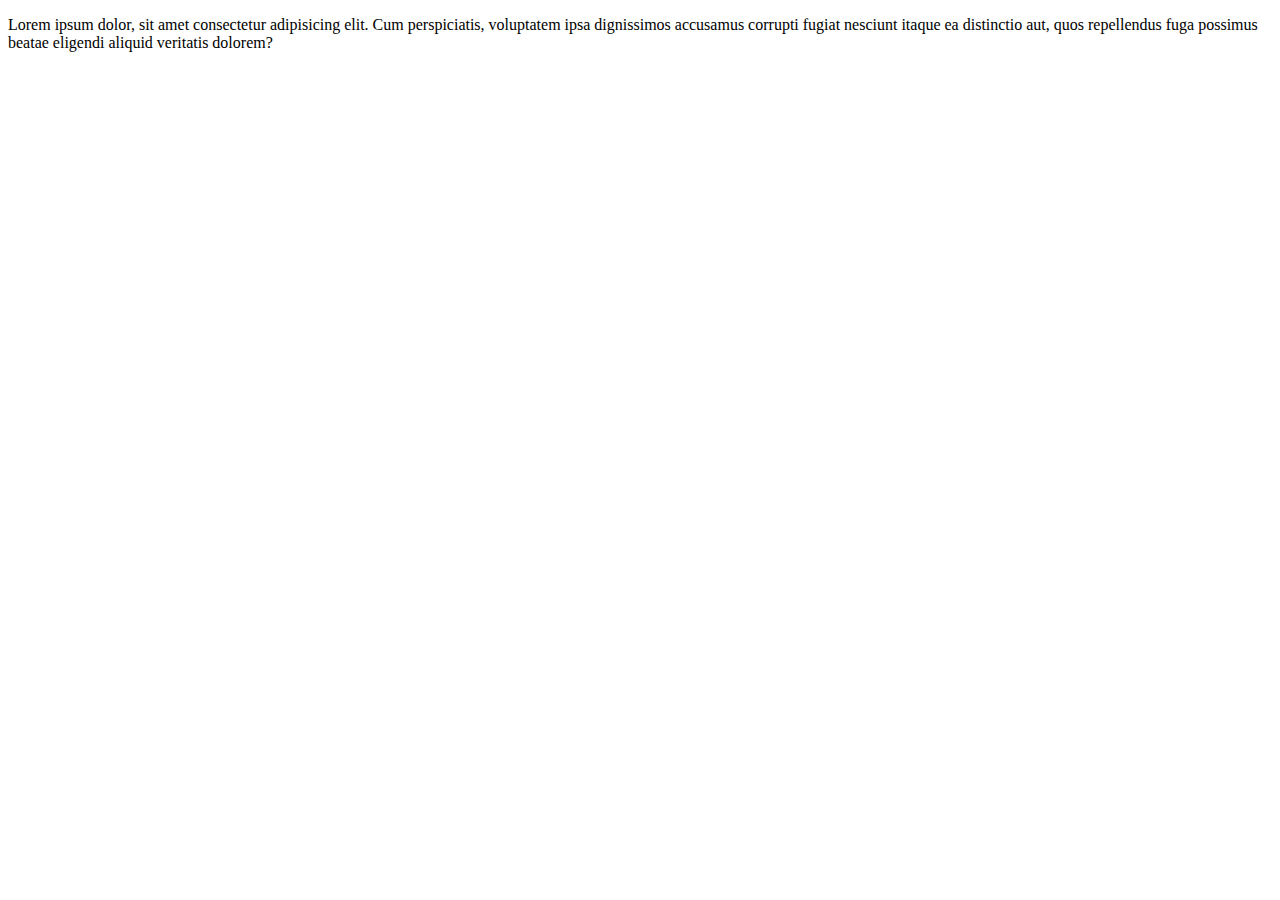
<file: index.html>
<!DOCTYPE html>
<html lang="en">

<head>
    <meta charset="UTF-8">
    <meta name="viewport" content="width=device-width, initial-scale=1.0">
    <title>Document</title>
</head>

<body>
    <p>Lorem ipsum dolor, sit amet consectetur adipisicing elit. Cum perspiciatis,
        voluptatem ipsa dignissimos accusamus corrupti fugiat nesciunt itaque ea distinctio aut,
        quos repellendus fuga possimus beatae eligendi aliquid veritatis dolorem?</p>
</body>

</html>
</file>
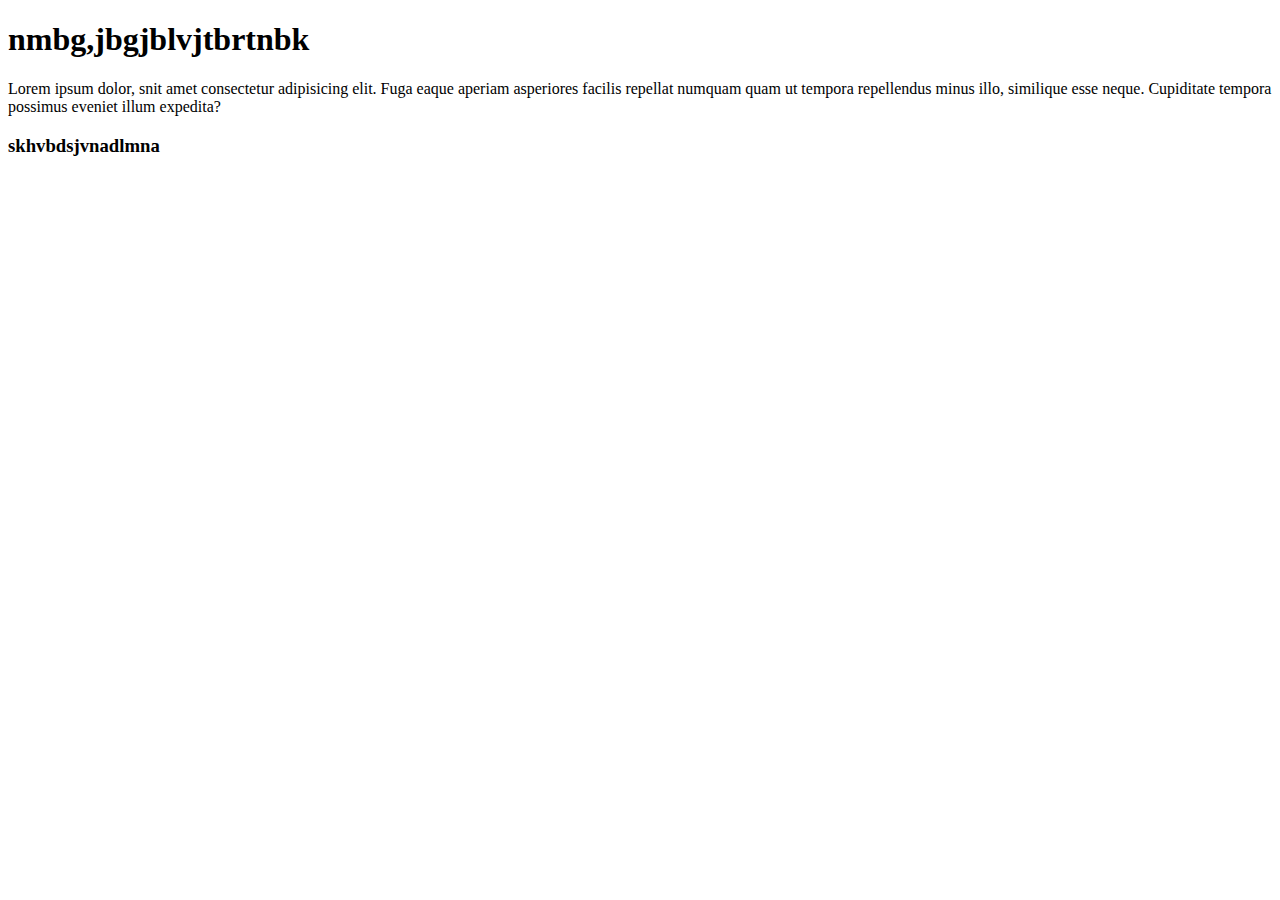
<file: carrer/index.html>
<!DOCTYPE html>
<html lang="en">

<head>
    <meta charset="UTF-8">
    <meta name="viewport" content="width=device-width, initial-scale=1.0">
    <title>Document</title>
</head>

<body>
    <h1>nmbg,jbgjblvjtbrtnbk</h1>
    <p>Lorem ipsum dolor, snit amet consectetur adipisicing elit.
        Fuga eaque aperiam asperiores facilis repellat numquam quam ut tempora
        repellendus minus illo, similique esse neque.
        Cupiditate tempora possimus eveniet illum expedita?</p>

        <h3>skhvbdsjvnadlmna</h3>
</body>

</html>
</file>
